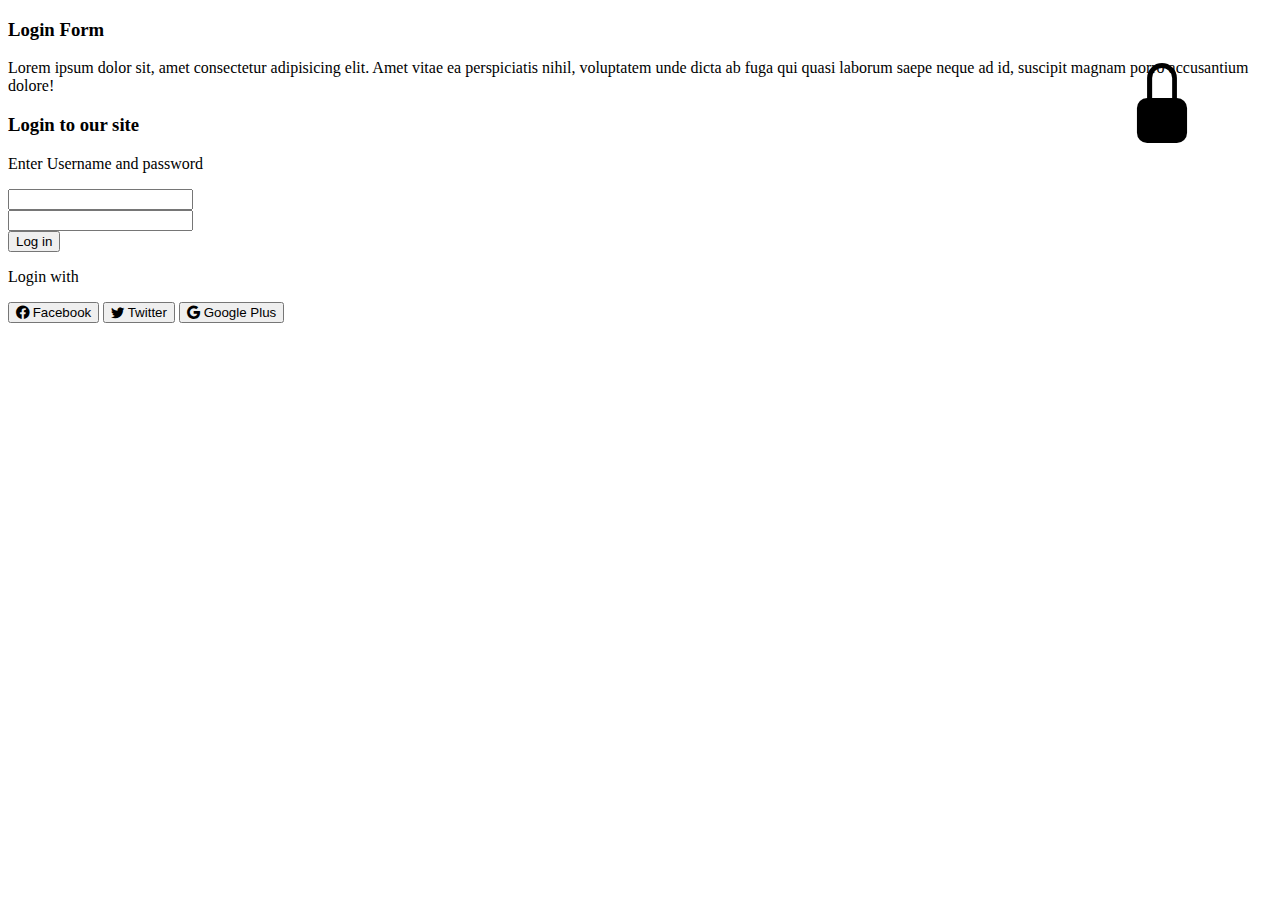
<file: 1/index.html>
<!DOCTYPE html>
<html lang="en">

<head>
    <meta charset="UTF-8">
    <meta http-equiv="X-UA-Compatible" content="IE=edge">
    <meta name="viewport" content="width=device-width, initial-scale=1.0">
    <title>Ejercicio 1</title>
    <link rel="stylesheet" href="css/style.css">
    <link href="https://cdn.jsdelivr.net/npm/bootstrap@5.1.3/dist/css/bootstrap.min.css" rel="stylesheet" integrity="sha384-1BmE4kWBq78iYhFldvKuhfTAU6auU8tT94WrHftjDbrCEXSU1oBoqyl2QvZ6jIW3" crossorigin="anonymous">
    <link rel="stylesheet" href="https://cdn.jsdelivr.net/npm/bootstrap-icons@1.9.1/font/bootstrap-icons.css">
    <link rel="stylesheet" href="https://cdnjs.cloudflare.com/ajax/libs/font-awesome/4.7.0/css/font-awesome.css">
</head>

<body>
    <div class="container px-5 pt-5 d-flex text-center">
        <div class="justify-content-center h-100">
            <h3 class="text-light ">Login Form</h3>
            <p class="text-light">Lorem ipsum dolor sit, amet consectetur adipisicing elit. Amet vitae ea perspiciatis nihil, voluptatem unde dicta ab fuga qui quasi laborum saepe neque ad id, suscipit magnam porro accusantium dolore!</p>

            <div class="card">
                <div class="card-header p-3">
                    <h3 class="text-muted text-start">Login to our site</h3>
                    <p class="text-muted text-start">Enter Username and password</p>
                    <div class="d-flex justify-content-end social_icon candado">
                        <span><i class="bi bi-lock-fill fa-5x text-muted"></i></span>
                    </div>
                </div>
            </div>

            <div class="card-body bg-secondary">
                <form>
                    <div class="row mb-3 ms-5">
                        <div class="col-sm-10 ">
                            <input type="text" class="form-control">
                        </div>
                    </div>
                    <div class="row mb-3 ms-5">
                        <div class="col-sm-10">
                            <input type="password" class="form-control" id="inputPassword3">
                        </div>
                    </div>
                    <div class="row mb-3 ms-5">
                        <div class="col-10">
                            <button type="submit" class="btn btn-primary w-100">Log in</button>
                        </div>
                    </div>
                </form>
            </div>

            <p class="text-light pt-4">Login with</p>

            <button class="btn btn-dark border-light"><i class="bi bi-facebook"></i> Facebook</button> <button class="btn btn-dark border-light"><i class="bi bi-twitter"></i> Twitter</button> <button class="btn btn-dark border-light"><i class="bi bi-google"></i> Google Plus</button>

        </div>
    </div>

</body>

</html>
</file>
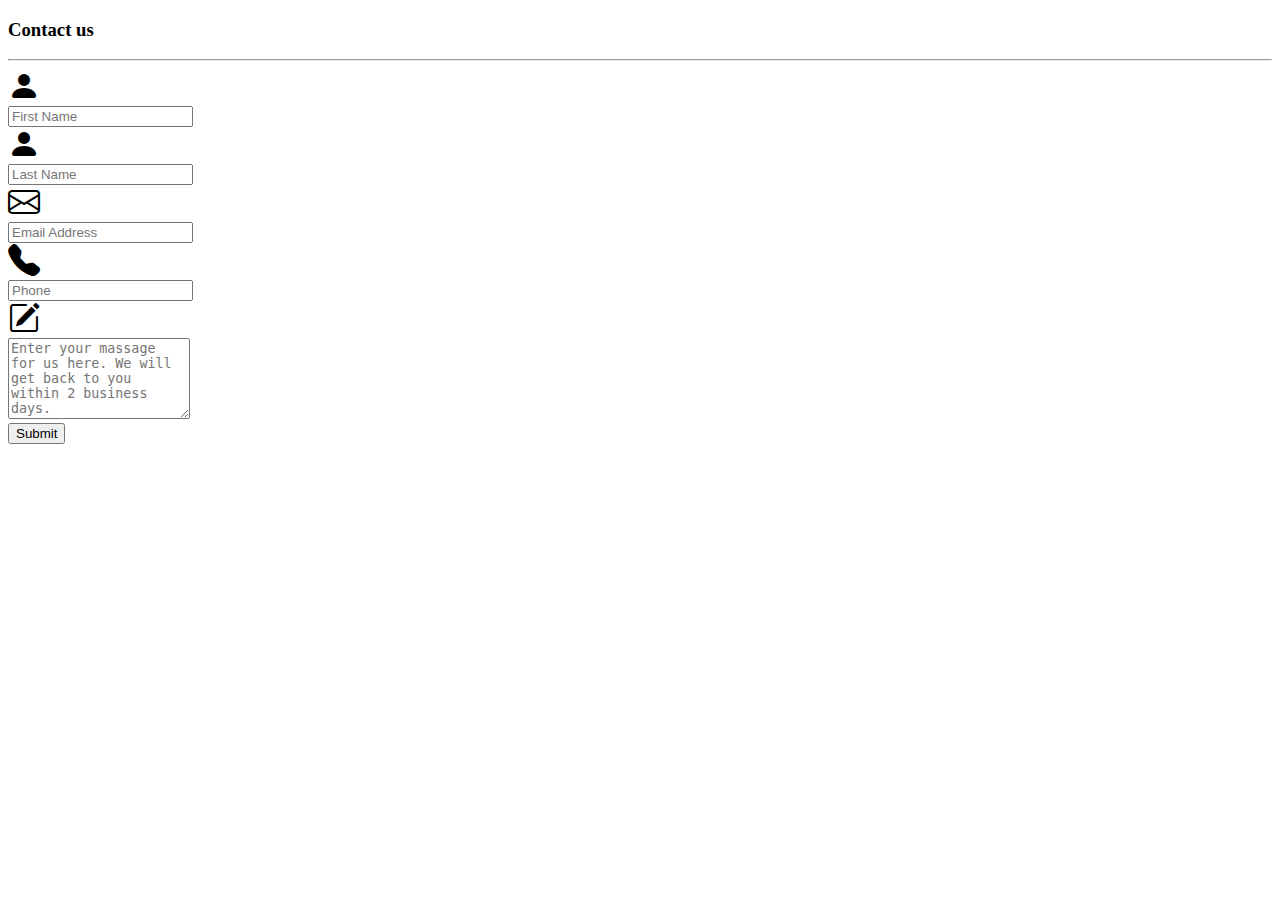
<file: 2/index.html>
<!DOCTYPE html>
<html lang="en">

<head>
    <meta charset="UTF-8">
    <meta http-equiv="X-UA-Compatible" content="IE=edge">
    <meta name="viewport" content="width=device-width, initial-scale=1.0">
    <title>Ejercicio 2</title>
    <link href="https://cdn.jsdelivr.net/npm/bootstrap@5.1.3/dist/css/bootstrap.min.css" rel="stylesheet" integrity="sha384-1BmE4kWBq78iYhFldvKuhfTAU6auU8tT94WrHftjDbrCEXSU1oBoqyl2QvZ6jIW3" crossorigin="anonymous">
    <link rel="stylesheet" href="https://cdn.jsdelivr.net/npm/bootstrap-icons@1.9.1/font/bootstrap-icons.css">
    <link rel="stylesheet" href="https://cdnjs.cloudflare.com/ajax/libs/font-awesome/4.7.0/css/font-awesome.css">
</head>

<body>
    <div class="container px-5 pt-5 text-center">
        <div class="justify-content-center h-100">
            <h3 class="text-primary">Contact us</h3>
            <hr>
            <div>
                <div class="row align-items-center mb-3">
                    <div class="col-1">
                        <i class="bi bi-person-fill fa-2x text-primary"></i>
                    </div>
                    <div class="col-10">
                        <input type="text" class="form-control" placeholder="First Name">
                    </div>
                </div>

                <div class="row align-items-center mb-3">
                    <div class="col-1">
                        <i class="bi bi-person-fill fa-2x text-primary"></i>
                    </div>
                    <div class="col-10">
                        <input type="text" class="form-control" placeholder="Last Name">
                    </div>
                </div>

                <div class="row align-items-center mb-3">
                    <div class="col-1">
                        <i class="bi bi-envelope fa-2x text-primary"></i>
                    </div>
                    <div class="col-10">
                        <input type="text" class="form-control" placeholder="Email Address">
                    </div>
                </div>

                <div class="row align-items-center mb-3">
                    <div class="col-1">
                        <i class="bi bi-telephone-fill fa-2x text-primary"></i>
                    </div>
                    <div class="col-10">
                        <input type="text" class="form-control" placeholder="Phone">
                    </div>
                </div>

                <div class="row align-items-start mb-3">
                    <div class="col-1">
                        <i class="bi bi-pencil-square fa-2x text-primary"></i>
                    </div>
                    <div class="col-10">
                        <textarea class="form-control" placeholder="Enter your massage for us here. We will get back to you within 2 business days." rows="5"></textarea>
                    </div>
                </div>

                <button class="btn btn-primary my-3">Submit</button>
            </div>
        </div>
    </div>

</body>

</html>
</file>
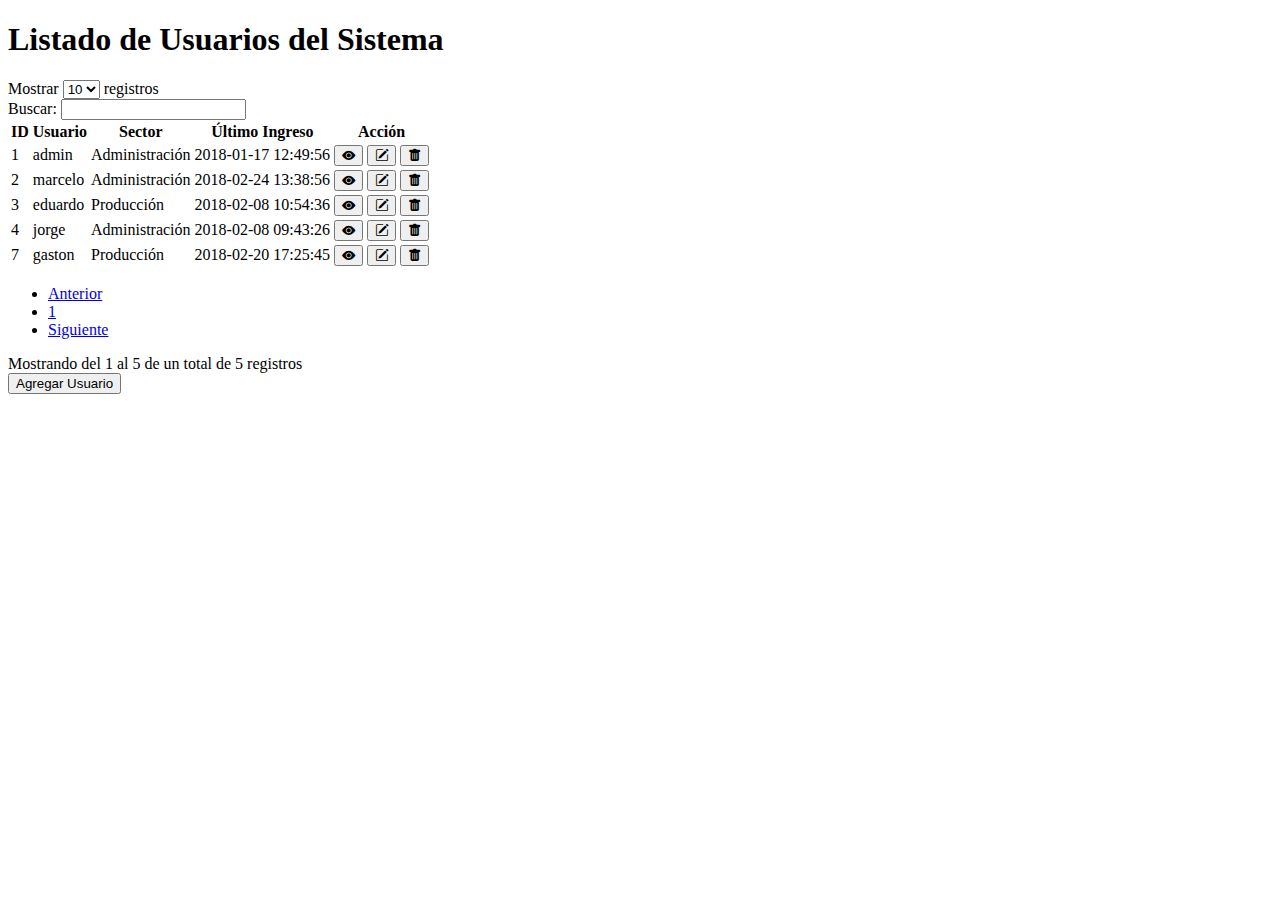
<file: 5/index.html>
<!DOCTYPE html>
<html lang="en">

<head>
    <meta charset="UTF-8">
    <meta http-equiv="X-UA-Compatible" content="IE=edge">
    <meta name="viewport" content="width=device-width, initial-scale=1.0">
    <title>Ejercicio 5</title>
    <link href="https://cdn.jsdelivr.net/npm/bootstrap@5.1.3/dist/css/bootstrap.min.css" rel="stylesheet" integrity="sha384-1BmE4kWBq78iYhFldvKuhfTAU6auU8tT94WrHftjDbrCEXSU1oBoqyl2QvZ6jIW3" crossorigin="anonymous">
    <link rel="stylesheet" href="https://cdn.jsdelivr.net/npm/bootstrap-icons@1.9.1/font/bootstrap-icons.css">
    <link rel="stylesheet" href="https://cdnjs.cloudflare.com/ajax/libs/font-awesome/4.7.0/css/font-awesome.css">
    <script src="https://cdn.jsdelivr.net/npm/bootstrap@5.1.3/dist/js/bootstrap.bundle.min.js" integrity="sha384-ka7Sk0Gln4gmtz2MlQnikT1wXgYsOg+OMhuP+IlRH9sENBO0LRn5q+8nbTov4+1p" crossorigin="anonymous"></script>
</head>

<body>

    <div class="container m-5">
        <h1 class="text-primary mb-5">Listado de Usuarios del Sistema</h1>
        Mostrar
        <select name="lista" id="" class="pe-4 text-start">
            <option selected>10</option>
            <option >50</option>
        </select> registros

        <div class="float-end">
            <form class="d-flex" role="search">
                <span>Buscar: </span>
                <input class="form-control me-2 p-0 ms-2" type="search">
            </form>
        </div>
        <table class="table table-striped table-bordered mt-3 table-responsive-sm">
            <thead class="thead-dark">
                <tr>
                    <th scope="col">ID</th>
                    <th scope="col">Usuario</th>
                    <th scope="col">Sector</th>
                    <th scope="col">Último Ingreso</th>
                    <th scope="col">Acción</th>
                </tr>
            </thead>
            <tbody>

                <tr>
                    <td>1</td>
                    <td>admin</td>
                    <td>Administración</td>
                    <td>2018-01-17 12:49:56</td>
                    <td>
                        <button class="btn btn-primary"><i class="bi bi-eye-fill"></i></button>
                        <button class="btn btn-success"><i class="bi bi-pencil-square"></i></button>
                        <button class="btn btn-danger"><i class="bi bi-trash-fill"></i></button>
                    </td>
                </tr>
                <tr>
                    <td>2</td>
                    <td>marcelo</td>
                    <td>Administración</td>
                    <td>2018-02-24 13:38:56</td>
                    <td>
                        <button class="btn btn-primary"><i class="bi bi-eye-fill"></i></button>
                        <button class="btn btn-success"><i class="bi bi-pencil-square"></i></button>
                        <button class="btn btn-danger"><i class="bi bi-trash-fill"></i></button>
                    </td>
                </tr>
                <tr>
                    <td>3</td>
                    <td>eduardo</td>
                    <td>Producción</td>
                    <td>2018-02-08 10:54:36</td>
                    <td>
                        <button class="btn btn-primary"><i class="bi bi-eye-fill"></i></button>
                        <button class="btn btn-success"><i class="bi bi-pencil-square"></i></button>
                        <button class="btn btn-danger"><i class="bi bi-trash-fill"></i></button>
                    </td>
                </tr>
                <tr>
                    <td>4</td>
                    <td>jorge</td>
                    <td>Administración</td>
                    <td>2018-02-08 09:43:26</td>
                    <td>
                        <button class="btn btn-primary"><i class="bi bi-eye-fill"></i></button>
                        <button class="btn btn-success"><i class="bi bi-pencil-square"></i></button>
                        <button class="btn btn-danger"><i class="bi bi-trash-fill"></i></button>
                    </td>
                </tr>
                <tr>
                    <td>7</td>
                    <td>gaston</td>
                    <td>Producción</td>
                    <td>2018-02-20 17:25:45</td>
                    <td>
                        <button class="btn btn-primary"><i class="bi bi-eye-fill"></i></button>
                        <button class="btn btn-success"><i class="bi bi-pencil-square"></i></button>
                        <button class="btn btn-danger"><i class="bi bi-trash-fill"></i></button>
                    </td>
                </tr>

        </table>

        <nav>
            <ul class="pagination float-end">
                <li class="page-item"><a class="page-link" href="#">Anterior</a></li>
                <li class="page-item active"><a class="page-link" href="#">1</a></li>
                <li class="page-item"><a class="page-link" href="#">Siguiente</a></li>
            </ul>
        </nav>
        Mostrando del 1 al 5 de un total de 5 registros <br>

        <button class="btn btn-primary mt-4">Agregar Usuario</button>






    </div>


</body>

</html>
</file>
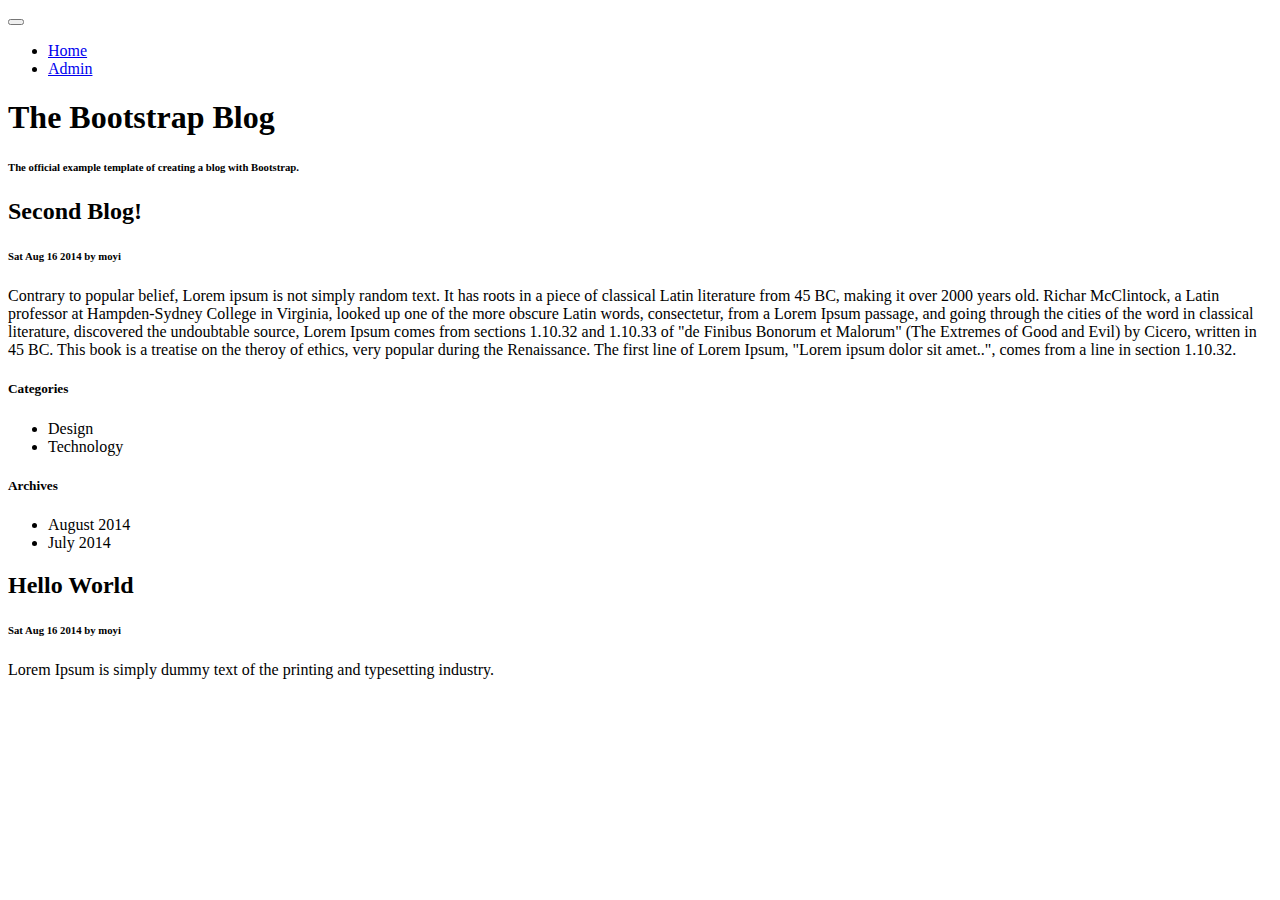
<file: 6/index.html>
<!DOCTYPE html>
<html lang="en">

<head>
    <meta charset="UTF-8">
    <meta http-equiv="X-UA-Compatible" content="IE=edge">
    <meta name="viewport" content="width=device-width, initial-scale=1.0">
    <title>Ejercicio 6</title>
    <link href="https://cdn.jsdelivr.net/npm/bootstrap@5.1.3/dist/css/bootstrap.min.css" rel="stylesheet" integrity="sha384-1BmE4kWBq78iYhFldvKuhfTAU6auU8tT94WrHftjDbrCEXSU1oBoqyl2QvZ6jIW3" crossorigin="anonymous">
    <link rel="stylesheet" href="https://cdn.jsdelivr.net/npm/bootstrap-icons@1.9.1/font/bootstrap-icons.css">
    <link rel="stylesheet" href="https://cdnjs.cloudflare.com/ajax/libs/font-awesome/4.7.0/css/font-awesome.css">
    <script src="https://cdn.jsdelivr.net/npm/bootstrap@5.1.3/dist/js/bootstrap.bundle.min.js" integrity="sha384-ka7Sk0Gln4gmtz2MlQnikT1wXgYsOg+OMhuP+IlRH9sENBO0LRn5q+8nbTov4+1p" crossorigin="anonymous"></script>
</head>

<body>
    <nav class="navbar navbar-expand-lg navbar-light bg-info">

        <div class="container-fluid">
            <a class="navbar-brand text-light mx-5" href="#"> </a>
            <button class="navbar-toggler" type="button" data-bs-toggle="collapse" data-bs-target="#navbarSupportedContent" aria-controls="navbarSupportedContent" aria-expanded="false" aria-label="Toggle navigation">
                <span class="navbar-toggler-icon"></span>
            </button>
            <div class="collapse navbar-collapse" id="navbarSupportedContent">
                <ul class="navbar-nav me-auto mb-2 mb-lg-0">
                    <li class="nav-item">
                        <a class="nav-link active text-light" aria-current="page" href="#"> Home</a>
                    </li>
                    <li class="nav-item">
                        <a class="nav-link active text-light" aria-current="page" href="#">Admin</a>
                    </li>
                </ul>
            </div>
        </div>
    </nav>

    <div class="container text-justify mt-5">
        <div class="row">
            <div class="col-6">
                <h1>The Bootstrap Blog</h1>
                <h6 class="text-muted">The official example template of creating a blog with Bootstrap.</h6>
            </div>
        </div>

        <div class="mt-3 row">
            <div class="col-7">
                <h2>Second Blog!</h2>
                <h6 class="text-muted">Sat Aug 16 2014 by <span class="text-primary">moyi</span></h6>

                <p>Contrary to popular belief, Lorem ipsum is not simply random text. It has roots in a piece of classical Latin literature from 45 BC, making it over 2000 years old. Richar McClintock, a Latin professor at Hampden-Sydney College in Virginia,
                    looked up one of the more obscure Latin words, consectetur, from a Lorem Ipsum passage, and going through the cities of the word in classical literature, discovered the undoubtable source, Lorem Ipsum comes from sections 1.10.32 and
                    1.10.33 of "de Finibus Bonorum et Malorum" (The Extremes of Good and Evil) by Cicero, written in 45 BC. This book is a treatise on the theroy of ethics, very popular during the Renaissance. The first line of Lorem Ipsum, "Lorem ipsum
                    dolor sit amet..", comes from a line in section 1.10.32.</p>
            </div>
            <div class="col-1">

            </div>

            <div class="col-4">
                <div class="mb-5 text-justify">
                    <h5>Categories</h5>
                    <ul class="list-inline">
                        <li class="text-primary">Design</li>
                        <li class="text-primary">Technology</li>
                    </ul>
                </div>

                <div class="mt-5">
                    <h5>Archives</h5>
                    <ul class=" list-inline ">
                        <li class="text-primary ">August 2014</li>
                        <li class="text-primary ">July 2014</li>
                    </ul>
                </div>
            </div>

        </div>

        <div class="mt-3 row ">
            <div class="col-6 ">
                <h2>Hello World</h2>
                <h6 class="text-muted ">Sat Aug 16 2014 by <span class="text-primary ">moyi</span></h6>

                <p>Lorem Ipsum is simply dummy text of the printing and typesetting industry.</p>
            </div>
        </div>

    </div>


</body>

</html>
</file>
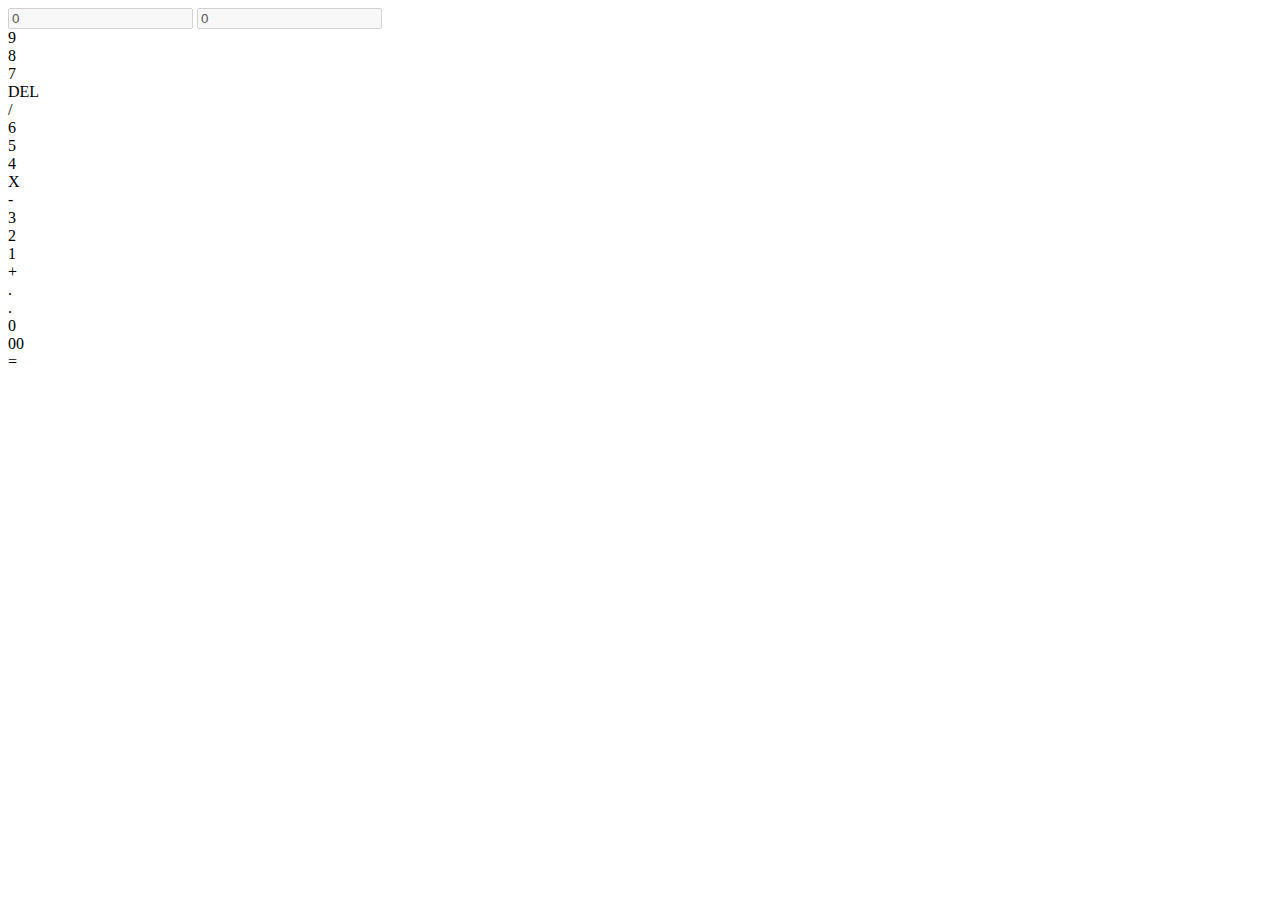
<file: 8/index.html>
<!-- jQuery Calculator -->
<!DOCTYPE html>
<html lang="en">

<head>
    <meta charset="utf-8" />
    <!-- Required CDN's -->
    <link href="https://cdn.jsdelivr.net/npm/bootstrap@5.1.3/dist/css/bootstrap.min.css" rel="stylesheet" integrity="sha384-1BmE4kWBq78iYhFldvKuhfTAU6auU8tT94WrHftjDbrCEXSU1oBoqyl2QvZ6jIW3" crossorigin="anonymous">
    <script src="https://ajax.googleapis.com/ajax/libs/jquery/3.4.1/jquery.min.js">
    </script>

    <script src="https://maxcdn.bootstrapcdn.com/bootstrap/3.4.1/js/bootstrap.min.js">
    </script>
</head>

<body class="bg-success">

    <div class="container mt-5">
        <div class="row">
            <div class="col-sm-2 col-md-4"> </div>
            <div class="col-sm-8 col-md-4">
                <!-- Calculator UI -->

                <div class="container p-0 shadow border border-dark bg-secondary">
                    <div class="form-input">
                        <input type="text" class="form-control border-0 rounded-0 input-lg text-muted bg-light text-end p-2" id="expression" value="0" disabled>
                        <input type="text" class="form-control border-0 rounded-0 input-xs text-muted bg-light text-end p-2" id="result" value="0" disabled>
                    </div>

                    <div class="container text-center">
                        <div class="row">
                            <div class="col-3">
                                <div class="num p-1 text-light bg-secondary">9</div>
                            </div>
                            <div class="col-3">
                                <div class="num p-1 text-light bg-secondary">8</div>
                            </div>
                            <div class="col-3">
                                <div class="num p-1 text-light bg-secondary">7</div>
                            </div>
                            <div class="col-3 my-0">
                                <div class="num p-1 text-light bg-success my-0 not" id="allClear">
                                    DEL</div>
                            </div>
                        </div>

                        <div class="row">
                            <div class="col-9"></div>
                            <div class="col-3 my-0">
                                <div class="num text-light bg-success my-0">
                                    /</div>
                            </div>
                        </div>

                        <div class="row">
                            <div class="col-3">
                                <div class="num p-1 text-light bg-secondary">6</div>
                            </div>
                            <div class="col-3">
                                <div class="num p-1 text-light bg-secondary">5</div>
                            </div>
                            <div class="col-3">
                                <div class="num p-1 text-light bg-secondary">4</div>
                            </div>
                            <div class="col-3">
                                <div class="num p-1 text-light bg-success my-0 ">
                                    X</div>
                            </div>
                        </div>

                        <div class="row">
                            <div class="col-9"></div>
                            <div class="col-3">
                                <div class="num text-light bg-success my-0 ">
                                    -</div>
                            </div>
                        </div>

                        <div class="row">
                            <div class="col-3">
                                <div class="num p-1 text-light bg-secondary">3</div>
                            </div>
                            <div class="col-3">
                                <div class="num p-1 text-light bg-secondary">2</div>
                            </div>
                            <div class="col-3">
                                <div class="num p-1 text-light bg-secondary">1</div>
                            </div>
                            <div class="col-3">
                                <div class="num p-1 text-light bg-success my-0 num">
                                    +</div>
                            </div>
                        </div>

                        <div class="row">
                            <div class="col-9"></div>
                            <div class="col-3">
                                <div class="text-success bg-success my-0 p-0">
                                    .</div>
                            </div>
                        </div>

                        <div class="row">
                            <div class="col-3">
                                <div class="num p-1 text-light bg-secondary">.</div>
                            </div>
                            <div class="col-3">
                                <div class="num p-1 text-light bg-secondary">0</div>
                            </div>
                            <div class="col-3">
                                <div class="num p-1 text-light bg-secondary"> 00 </div>
                            </div>
                            <div class="col-3">
                                <div class="num p-1 text-light bg-success my-0 num not" id="equals">
                                    =</div>
                            </div>
                        </div>
                        <!-- <div class="row">
                            <div class="col-sm-3">
                                <div class="design" style="background-color:red;">
                                    (</div>
                            </div>
                            <div class="col-sm-3">
                                <div class="design" style="background-color:red;">
                                    )</div>
                            </div>
                            <div class="col-sm-3">
                                <div class="design not" id="allClear" style="background-color:red;">
                                    AC</div>
                            </div>
                            <div class="col-sm-3">
                                <div class="design not" id="equals" style="background-color:red;">
                                    =</div>
                            </div>

                        </div> -->
                    </div>
                </div>
            </div>
            <div class="col-2 col-4"> </div>
        </div>
    </div>

    <script>
        $(document).ready(function() {
            //Adding to the expression
            $(".num").click(function() {
                if (!$(this).hasClass("not")) {
                    if ($("#expression").val() == 0)
                        $("#expression").val($(this).text());
                    else
                        $("#expression").val($("#expression").val() + $(this).text());
                }
            });
        });

        // All Clear
        $("#allClear").click(function() {
            $("#expression").val("0");
            $("#result").val("0");
        });

        //Evalution
        $("#equals").click(function() {
            var result;
            //Check for syntax error
            try {
                result = (eval(($("#expression").val())));
            } catch (e) {
                if (e instanceof SyntaxError) {
                    alert("Error! Resetting values.");
                    $("#expression").val("0");
                    $("#result").val("0");
                }
                if (e instanceof TypeError) {
                    alert("Error! Resetting values.");
                    $("#expression").val("0");
                    $("#result").val("0");
                }
            }

            // Append if the result is correct
            $("#result").val(result);
            $("#expression").val("0");
        });
    </script>
</body>

</html>
</file>
<file: 1/css/style.css>
body {
    background-image: url(https://siaguanta.com/wp-content/uploads/2020/05/que-es-wallpaper1.jpg);
    background-repeat: no-repeat;
    background-size: cover;
}

.candado {
    position: absolute;
    margin-left: 87%;
    margin-top: -10%;
}
</file>
